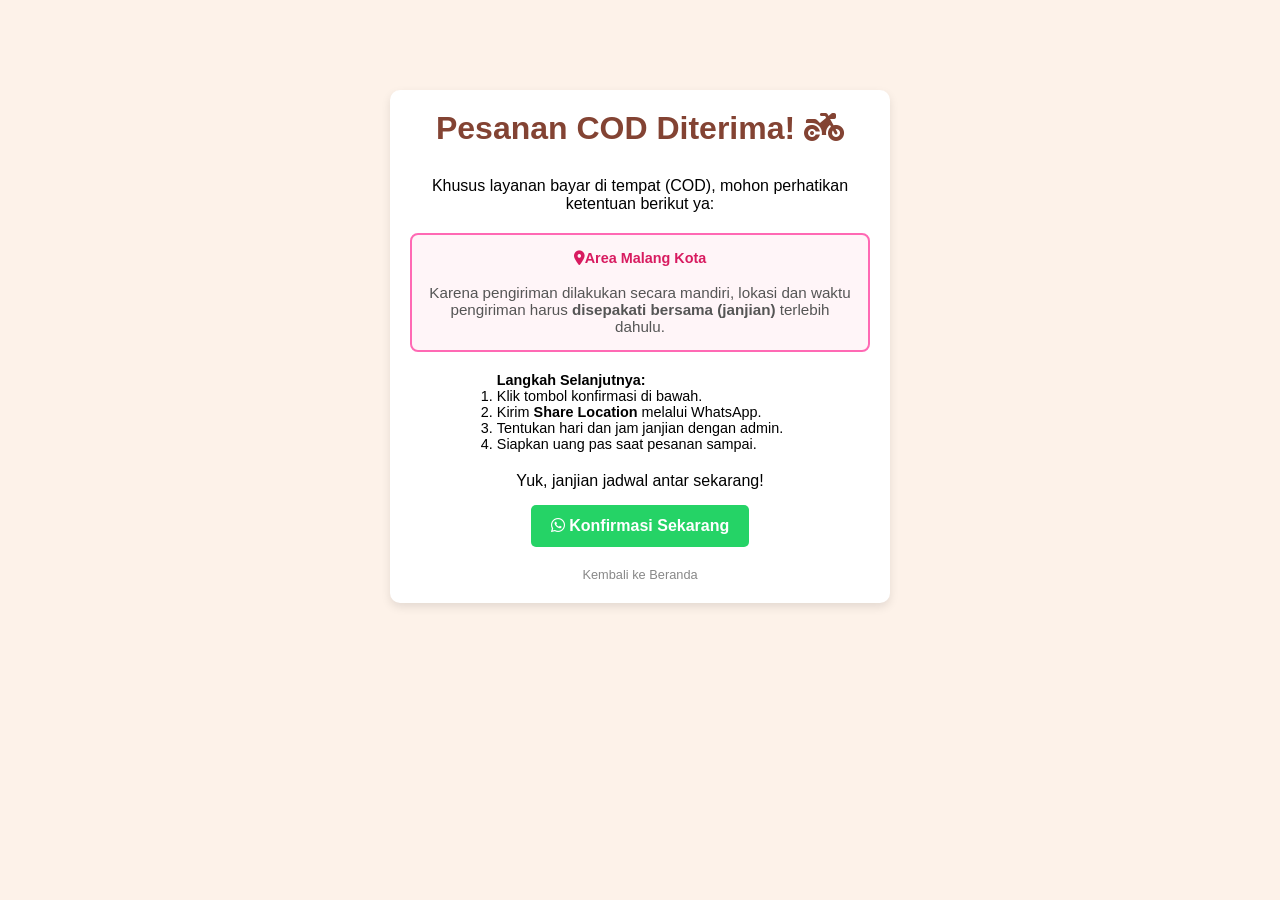
<file: instruksi-cod.html>
<!DOCTYPE html>
<html lang="id">
<head>
    <meta charset="UTF-8">
    <meta name="viewport" content="width=device-width, initial-scale=1.0">
    <title>Instruksi COD - Keripik Nyess</title>
    <link rel="stylesheet" href="style2.css">
    <link rel="stylesheet" href="https://cdnjs.cloudflare.com/ajax/libs/font-awesome/6.0.0/css/all.min.css">
    <style>
        .instruksi-container {
            max-width: 500px;
            margin: 50px auto;
            padding: 20px;
            background: #fff;
            border-radius: 10px;
            box-shadow: 0 4px 10px rgba(0,0,0,0.1);
            text-align: center;
        }
        .cod-box {
            background: #fff5f8;
            border: 2px solid #ff69b4; /* Warna Pink favoritmu */
            padding: 15px;
            margin: 20px 0;
            border-radius: 8px;
        }
        .warning-text {
            color: #d81b60;
            font-weight: bold;
            font-size: 0.9em;
        }

        .btn-wa {
            background-color: #25D366;
            color: white;
            padding: 12px 20px;
            text-decoration: none;
            border-radius: 5px;
            display: inline-block;
            font-weight: bold;
            margin-top: 15px;
        }
    </style>
</head>
<body>

<div class="instruksi-container">
    <h1>Pesanan COD Diterima! <i class="fas fa-motorcycle"></i></h1>
    <p>Khusus layanan bayar di tempat (COD), mohon perhatikan ketentuan berikut ya:</p>

    <div class="cod-box">
        <p class="warning-text"><i class="fas fa-map-marker-alt"></i>Area Malang Kota</p>
        <br>
        <p style="font-size: 0.95em; color: #555;">
            Karena pengiriman dilakukan secara mandiri, lokasi dan waktu pengiriman harus <strong>disepakati bersama (janjian)</strong> terlebih dahulu.
        </p>
    </div>

    <div style="text-align: left; display: inline-block; margin-bottom: 20px; font-size: 0.9em;">
        <strong>Langkah Selanjutnya:</strong>
        <ol>
            <li>Klik tombol konfirmasi di bawah.</li>
            <li>Kirim <strong>Share Location</strong> melalui WhatsApp.</li>
            <li>Tentukan hari dan jam janjian dengan admin.</li>
            <li>Siapkan uang pas saat pesanan sampai.</li>
        </ol>
    </div>

    <p>Yuk, janjian jadwal antar sekarang!</p>
    <a href="https://wa.me/6285608179360?text=Halo%20Admin,%20saya%20pilih%20COD%20Malang.%20Bisa%20janjian%20jadwal%20antar?" class="btn-wa">
        <i class="fab fa-whatsapp"></i> Konfirmasi Sekarang
    </a>

    <br><br>
    <a href="index.html" style="color: #888; text-decoration: none; font-size: 0.8em;">Kembali ke Beranda</a>
</div>

</body>
</html>
</file>
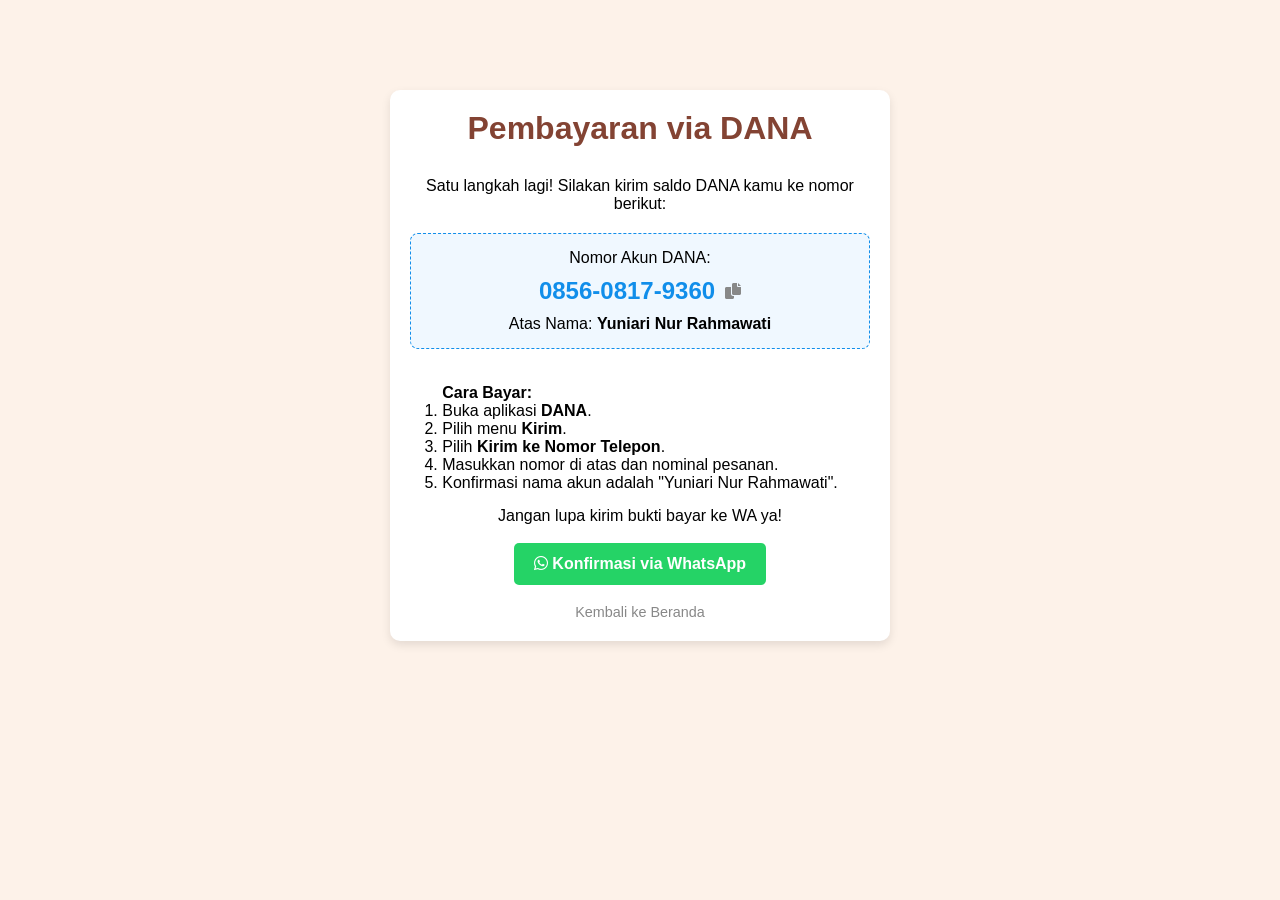
<file: instruksi-dana.html>
<!DOCTYPE html>
<html lang="id">
<head>
    <meta charset="UTF-8">
    <meta name="viewport" content="width=device-width, initial-scale=1.0">
    <title>Instruksi DANA - Keripik Nyess</title>
    <link rel="stylesheet" href="style2.css">
    <link rel="stylesheet" href="https://cdnjs.cloudflare.com/ajax/libs/font-awesome/6.0.0/css/all.min.css">

    <style>
        .instruksi-container {
            max-width: 500px;
            margin: 50px auto;
            padding: 20px;
            background: #fff;
            border-radius: 10px;
            box-shadow: 0 4px 10px rgba(0,0,0,0.1);
            text-align: center;
        }
        .ewallet-box {
            background: #f0f8ff;
            border: 1px dashed #118eea; /* Warna biru DANA */
            padding: 15px;
            margin: 20px 0;
            border-radius: 8px;
        }
        .nomor-hp {
            font-size: 1.5em;
            font-weight: bold;
            color: #118eea;
            display: block;
            margin: 10px 0;
        }
        .btn-wa {
            background-color: #25D366;
            color: white;
            padding: 12px 20px;
            text-decoration: none;
            border-radius: 5px;
            display: inline-block;
            font-weight: bold;
        }
    </style>
</head>
<body>

<div class="instruksi-container">
    <h1>Pembayaran via DANA</h1>
    <p>Satu langkah lagi! Silakan kirim saldo DANA kamu ke nomor berikut:</p>

    <div class="ewallet-box">
        <p>Nomor Akun DANA:</p>
        <div style="display: flex; align-items: center; justify-content: center; gap: 10px;">
        <span class="nomor-hp" id="nomorTujuan">0856-0817-9360</span>
            <button onclick="salinNomor()" style="background: none; border: none; cursor: pointer; color: #888;">
                <i class="fas fa-copy" id="copyIcon" style="font-size: 1.2em;"></i>
            </button>
        </div>
        <p>Atas Nama: <strong>Yuniari Nur Rahmawati</strong></p>
        <small id="statusSalin" style="color: green; display: none;">Berhasil disalin!</small>
    </div>

    <div style="text-align: left; display: inline-block; margin-bottom: 20px; margin: 15px">
        <strong>Cara Bayar:</strong>
        <ol>
            <li>Buka aplikasi <strong>DANA</strong>.</li>
            <li>Pilih menu <strong>Kirim</strong>.</li>
            <li>Pilih <strong>Kirim ke Nomor Telepon</strong>.</li>
            <li>Masukkan nomor di atas dan nominal pesanan.</li>
            <li>Konfirmasi nama akun adalah "Yuniari Nur Rahmawati".</li>
        </ol>
    </div>

    <p>Jangan lupa kirim bukti bayar ke WA ya!</p>
    <br>
    <a href="https://wa.me/6285608179360?text=Halo%20Admin,%20saya%20sudah%20bayar%20via%20DANA" class="btn-wa">
        <i class="fab fa-whatsapp"></i> Konfirmasi via WhatsApp
    </a>

     <br><br>
    <a href="index.html" style="color: #888; text-decoration: none; font-size: 0.9em;">Kembali ke Beranda</a>
</div>

<script>
function salinNomor() {
    // Ambil teks dari elemen nomor
    const nomor = document.getElementById("nomorTujuan").innerText;
    const status = document.getElementById("statusSalin");
    const icon = document.getElementById("copyIcon");

    // Gunakan Clipboard API
    navigator.clipboard.writeText(nomor).then(() => {
        // Tampilkan teks status "Berhasil disalin"
        status.style.display = "block";
        
        // Ubah ikon sementara jadi tanda centang
        icon.classList.remove("fa-copy");
        icon.classList.add("fa-check");
        icon.style.color = "green";

        // Sembunyikan kembali setelah 2 detik
        setTimeout(() => {
            status.style.display = "none";
            icon.classList.remove("fa-check");
            icon.classList.add("fa-copy");
            icon.style.color = "#888";
        }, 2000);
    }).catch(err => {
        console.error('Gagal menyalin: ', err);
    });
}
</script>

</body>
</html>
</file>
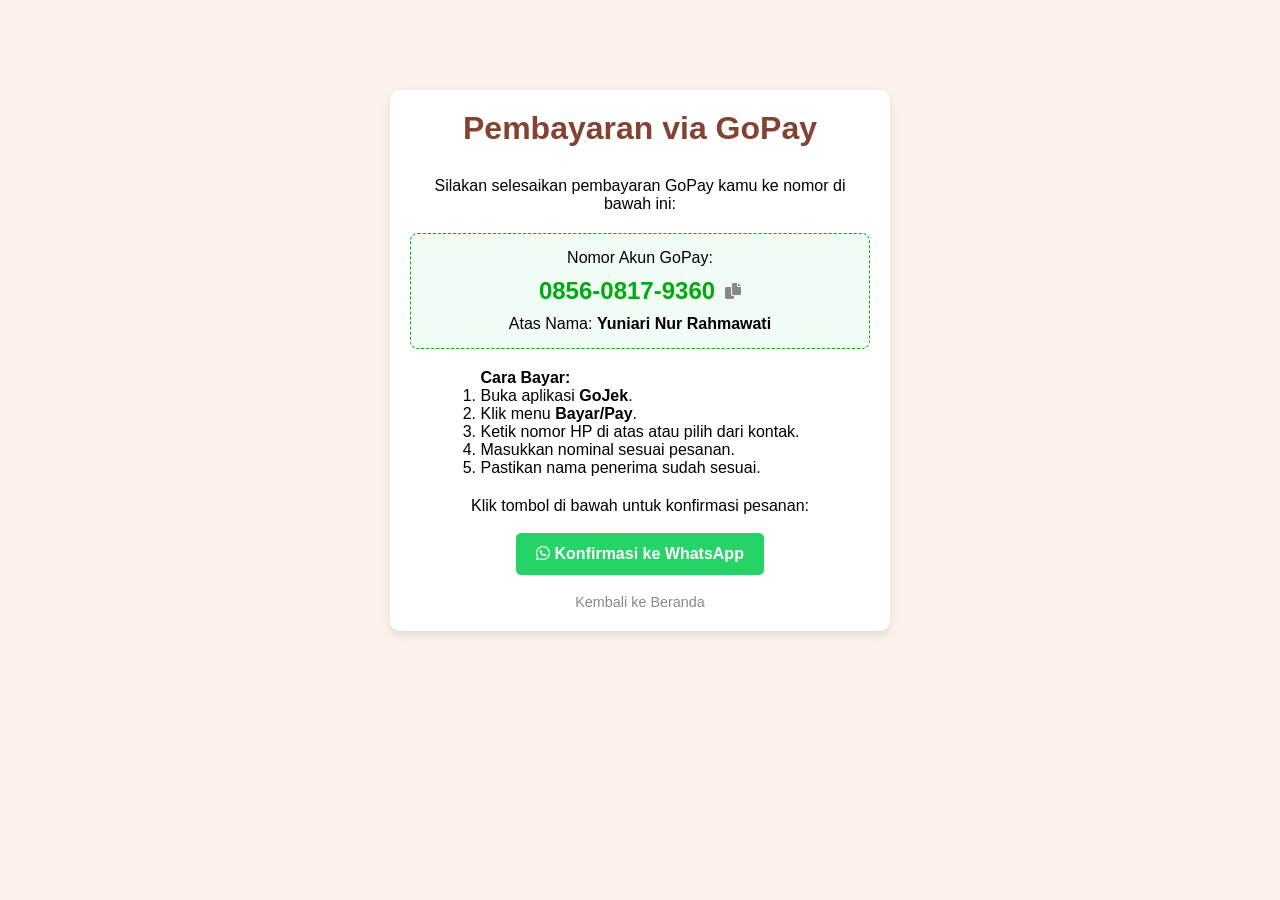
<file: instruksi-gopay.html>
<!DOCTYPE html>
<html lang="id">
<head>
    <meta charset="UTF-8">
    <meta name="viewport" content="width=device-width, initial-scale=1.0">
    <title>Instruksi GoPay - Keripik Nyess</title>
    <link rel="stylesheet" href="style2.css">
    <link rel="stylesheet" href="https://cdnjs.cloudflare.com/ajax/libs/font-awesome/6.0.0/css/all.min.css">

    <style>
        .instruksi-container {
            max-width: 500px;
            margin: 50px auto;
            padding: 20px;
            background: #fff;
            border-radius: 10px;
            box-shadow: 0 4px 10px rgba(0,0,0,0.1);
            text-align: center;
        }
        .ewallet-box {
            background: #f1fcf4;
            border: 1px dashed #00aa13; /* Warna hijau GoPay */
            padding: 15px;
            margin: 20px 0;
            border-radius: 8px;
        }
        .nomor-hp {
            font-size: 1.5em;
            font-weight: bold;
            color: #00aa13;
            display: block;
            margin: 10px 0;
        }
        .btn-wa {
            background-color: #25D366;
            color: white;
            padding: 12px 20px;
            text-decoration: none;
            border-radius: 5px;
            display: inline-block;
            font-weight: bold;
        }
    </style>
</head>
<body>

<div class="instruksi-container">
    <h1>Pembayaran via GoPay</h1>
    <p>Silakan selesaikan pembayaran GoPay kamu ke nomor di bawah ini:</p>

    <div class="ewallet-box">
        <p>Nomor Akun GoPay:</p>
        <div style="display: flex; align-items: center; justify-content: center; gap: 10px;">
        <span class="nomor-hp" id="nomorTujuan">0856-0817-9360</span>
            <button onclick="salinNomor()" style="background: none; border: none; cursor: pointer; color: #888;">
                <i class="fas fa-copy" id="copyIcon" style="font-size: 1.2em;"></i>
            </button>
        </div>
        <p>Atas Nama: <strong>Yuniari Nur Rahmawati</strong></p>
        <small id="statusSalin" style="color: green; display: none;">Berhasil disalin!</small>
    </div>

    <div style="text-align: left; display: inline-block; margin-bottom: 20px;">
        <strong>Cara Bayar:</strong>
        <ol>
            <li>Buka aplikasi <strong>GoJek</strong>.</li>
            <li>Klik menu <strong>Bayar/Pay</strong>.</li>
            <li>Ketik nomor HP di atas atau pilih dari kontak.</li>
            <li>Masukkan nominal sesuai pesanan.</li>
            <li>Pastikan nama penerima sudah sesuai.</li>
        </ol>
    </div>

    <p>Klik tombol di bawah untuk konfirmasi pesanan:</p>
    <br>
    <a href="https://wa.me/6285608179360?text=Halo%20Admin,%20saya%20sudah%20bayar%20via%20GOPAY" class="btn-wa">
        <i class="fab fa-whatsapp"></i> Konfirmasi ke WhatsApp
    </a>

     <br><br>
    <a href="index.html" style="color: #888; text-decoration: none; font-size: 0.9em;">Kembali ke Beranda</a>
</div>

<script>
function salinNomor() {
    // Ambil teks dari elemen nomor
    const nomor = document.getElementById("nomorTujuan").innerText;
    const status = document.getElementById("statusSalin");
    const icon = document.getElementById("copyIcon");

    // Gunakan Clipboard API
    navigator.clipboard.writeText(nomor).then(() => {
        // Tampilkan teks status "Berhasil disalin"
        status.style.display = "block";
        
        // Ubah ikon sementara jadi tanda centang
        icon.classList.remove("fa-copy");
        icon.classList.add("fa-check");
        icon.style.color = "green";

        // Sembunyikan kembali setelah 2 detik
        setTimeout(() => {
            status.style.display = "none";
            icon.classList.remove("fa-check");
            icon.classList.add("fa-copy");
            icon.style.color = "#888";
        }, 2000);
    }).catch(err => {
        console.error('Gagal menyalin: ', err);
    });
}
</script>

</body>
</html>
</file>
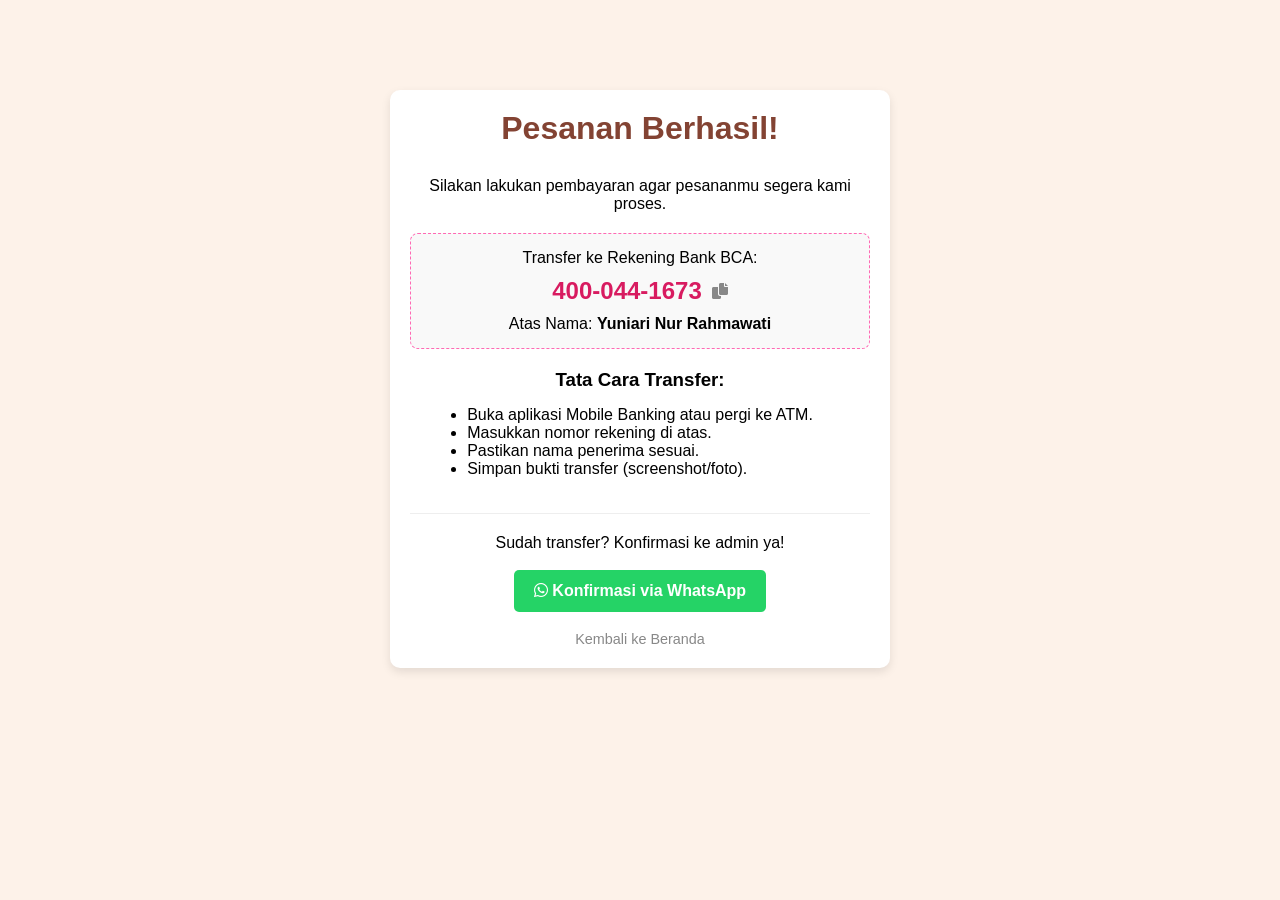
<file: instruksi-transfer.html>
<!DOCTYPE html>
<html lang="id">
<head>
    <meta charset="UTF-8">
    <meta name="viewport" content="width=device-width, initial-scale=1.0">
    <title>Instruksi Pembayaran - Keripik Nyess</title>
    <link rel="stylesheet" href="style2.css">
    <link rel="stylesheet" href="https://cdnjs.cloudflare.com/ajax/libs/font-awesome/6.0.0/css/all.min.css">
    
    <style>
    
        .instruksi-container {
            max-width: 500px;
            margin: 50px auto;
            padding: 20px;
            background: #fff;
            border-radius: 10px;
            box-shadow: 0 4px 10px rgba(0,0,0,0.1);
            text-align: center;
        }
        .bank-box {
            background: #f9f9f9;
            border: 1px dashed #ff69b4; /* Warna pink sesuai seleramu */
            padding: 15px;
            margin: 20px 0;
            border-radius: 8px;
        }
        .rekening {
            font-size: 1.5em;
            font-weight: bold;
            color: #d81b60;
            display: block;
            margin: 10px 0;
        }
        .btn-wa {
            background-color: #25D366;
            color: white;
            padding: 12px 20px;
            text-decoration: none;
            border-radius: 5px;
            display: inline-block;
            font-weight: bold;
        }
    </style>
</head>
<body>

<div class="instruksi-container">
    <h1>Pesanan Berhasil!</h1>
    <p>Silakan lakukan pembayaran agar pesananmu segera kami proses.</p>

    <div class="bank-box">
        <p>Transfer ke Rekening Bank BCA:</p>
        <div style="display: flex; align-items: center; justify-content: center; gap: 10px;">
            <span class="rekening" id="nomorTujuan">400-044-1673</span>
            <button onclick="salinNomor()" style="background: none; border: none; cursor: pointer; color: #888;">
                <i class="fas fa-copy" id="copyIcon" style="font-size: 1.2em;"></i>
            </button>
        </div>
        <p>Atas Nama: <strong>Yuniari Nur Rahmawati</strong></p>
        <small id="statusSalin" style="color: green; display: none;">Berhasil disalin!</small>
    </div>

    <h3>Tata Cara Transfer:</h3>
    <ul style="text-align: left; display: inline-block; margin: 15px;">
        <li>Buka aplikasi Mobile Banking atau pergi ke ATM.</li>
        <li>Masukkan nomor rekening di atas.</li>
        <li>Pastikan nama penerima sesuai.</li>
        <li>Simpan bukti transfer (screenshot/foto).</li>
    </ul>

    <hr style="margin: 20px 0; border: 0; border-top: 1px solid #eee;">

    <p>Sudah transfer? Konfirmasi ke admin ya!</p>
    <br>
    <a href="https://wa.me/6285608179360?text=Halo%20Admin,%20saya%20sudah%20transfer%20untuk%20pesanan%20Keripik%20Nyess" class="btn-wa">
        <i class="fab fa-whatsapp"></i>  Konfirmasi via WhatsApp
    </a>
    
    <br><br>
    <a href="index.html" style="color: #888; text-decoration: none; font-size: 0.9em;">Kembali ke Beranda</a>
</div>

<script>
function salinNomor() {
    // Ambil teks dari elemen nomor
    const nomor = document.getElementById("nomorTujuan").innerText;
    const status = document.getElementById("statusSalin");
    const icon = document.getElementById("copyIcon");

    // Gunakan Clipboard API
    navigator.clipboard.writeText(nomor).then(() => {
        // Tampilkan teks status "Berhasil disalin"
        status.style.display = "block";
        
        // Ubah ikon sementara jadi tanda centang
        icon.classList.remove("fa-copy");
        icon.classList.add("fa-check");
        icon.style.color = "green";

        // Sembunyikan kembali setelah 2 detik
        setTimeout(() => {
            status.style.display = "none";
            icon.classList.remove("fa-check");
            icon.classList.add("fa-copy");
            icon.style.color = "#888";
        }, 2000);
    }).catch(err => {
        console.error('Gagal menyalin: ', err);
    });
}
</script>

</body>
</html>
</file>
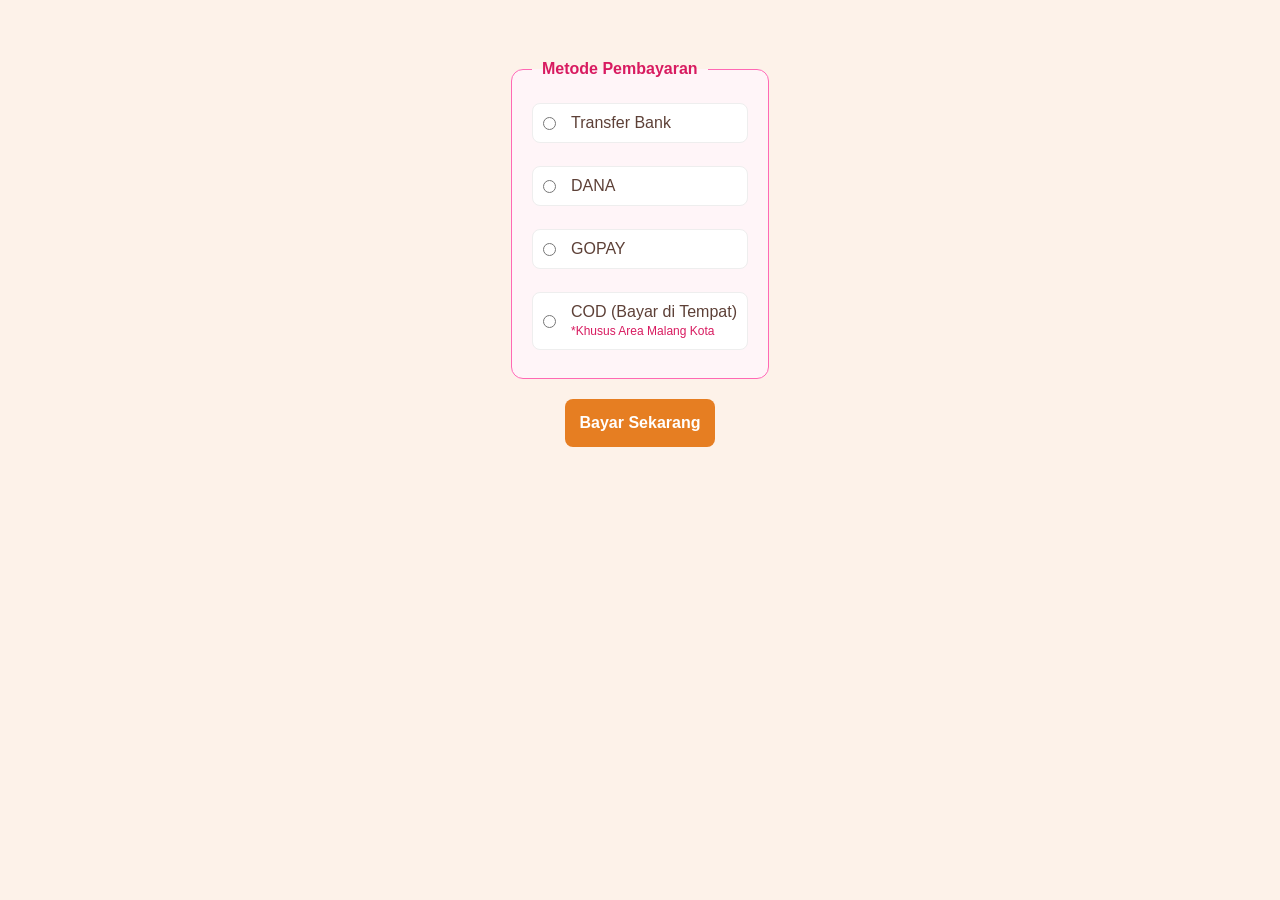
<file: sukses.html>
<!DOCTYPE html>
<html lang="en">
<head>
    <meta charset="UTF-8">
    <meta name="viewport" content="width=device-width, initial-scale=1.0">
    <title>Form Pemesanan</title>
    <link rel="stylesheet" href="style2.css">

</head>
<body>

<fieldset style="border: 1px solid #ff69b4; border-radius: 12px; padding: 20px; background: #fff5f8;">
    <legend style="color: #d81b60; font-weight: bold; padding: 0 10px;">Metode Pembayaran</legend>

    <div class="payment-options" style="display: grid; gap: 10px;">
        <label class="pay-card" style="display: flex; align-items: center; background: white; padding: 10px; border-radius: 8px; border: 1px solid #eee; cursor: pointer;">
            <input type="radio" name="pembayaran" value="Transfer" required style="margin-right: 15px;">
            <span>Transfer Bank</span>
        </label>

        <label class="pay-card" style="display: flex; align-items: center; background: white; padding: 10px; border-radius: 8px; border: 1px solid #eee; cursor: pointer;">
            <input type="radio" name="pembayaran" value="DANA" style="margin-right: 15px;">
            <span>DANA</span>
        </label>

        <label class="pay-card" style="display: flex; align-items: center; background: white; padding: 10px; border-radius: 8px; border: 1px solid #eee; cursor: pointer;">
            <input type="radio" name="pembayaran" value="GOPAY" style="margin-right: 15px;">
            <span>GOPAY</span>
        </label>

        <label class="pay-card" style="display: flex; align-items: center; background: white; padding: 10px; border-radius: 8px; border: 1px solid #eee; cursor: pointer;">
            <input type="radio" name="pembayaran" value="COD" style="margin-right: 15px;">
            <div>
                <span style="display: block;">COD (Bayar di Tempat)</span>
                <small style="color: #d81b60; font-size: 0.75em;">*Khusus Area Malang Kota</small>
            </div>
        </label>
    </div>
</fieldset>

<button type="button" onclick="keHalamanInstruksi()">
    Bayar Sekarang
</button>

<script src="script.js"></script>
</body>
  </html>
</file>
<file: style2.css>
html {
  scroll-behavior: smooth;
  scroll-padding-top: 80px;
  overflow-x: hidden;
}

* {
  box-sizing: border-box;
  margin: 0;
  padding: 0;
}

/* Mengatur font dan background dasar */
body {
    font-family: 'Segoe UI', Tahoma, Geneva, Verdana, sans-serif;
    background-color: #fdf2e9; /* Warna krem lembut agar terasa hangat */
    display: flex;
    flex-direction: column;
    align-items: center;
    padding: 40px 20px;
    margin: 0;
}

h1 {
    color: #834333; /* Warna cokelat keripik singkong */
    margin-bottom: 30px;
    text-align: center;
}

/* Container Form */
.form {
    background: #ffffff;
    padding: 30px;
    border-radius: 15px;
    box-shadow: 0 10px 25px rgba(0,0,0,0.1);
    width: 100%;
    max-width: 450px; /* Agar tetap rapi di layar lebar */
}

/* Mengatur alur ke bawah */
form {
    display: flex;
    flex-direction: column;
}

/* Styling Label */
label {
    font-weight: 600;
    margin-bottom: 8px;
    color: #5d4037;
    margin-top: 15px;
}

/* Styling Input dan Textarea */
input[type="text"],
input[type="tel"],
textarea {
    padding: 12px;
    border: 1.5px solid #ddd;
    border-radius: 8px;
    font-size: 14px;
    transition: all 0.3s ease;
}

input:focus, textarea:focus {
    border-color: #e67e22; /* Warna oranye saat diklik */
    outline: none;
    box-shadow: 0 0 5px rgba(230, 126, 34, 0.3);
}

/* Styling Fieldset (Metode Pembayaran) */
fieldset {
    border: 1.5px solid #eee;
    border-radius: 10px;
    padding: 15px;
    margin-top: 20px;
}

legend {
    padding: 0 10px;
    font-weight: bold;
    color: #e67e22;
}

/* Membuat list radio button lebih rapi */
fieldset label {
    display: block;
    font-weight: normal;
    cursor: pointer;
    margin-top: 5px;
    padding: 5px;
    border-radius: 5px;
    transition: background 0.2s;
}

fieldset label:hover {
    background-color: #fff5eb;
}

/* Tombol Submit */
button[type="submit"] {
    background-color: #e67e22;
    color: white;
    border: none;
    padding: 15px;
    border-radius: 8px;
    font-weight: bold;
    font-size: 16px;
    cursor: pointer;
    transition: background 0.3s ease;
}

button[type="submit"]:hover {
    background-color: #d35400;
}

button[type="button"] {
    background-color: #e67e22;
    color: white;
    border: none;
    padding: 15px;
    border-radius: 8px;
    font-weight: bold;
    font-size: 16px;
    cursor: pointer;
    transition: background 0.3s ease;
    margin-top: 20px;
}

button[type="button"]:hover {
    background-color: #d35400;
}
/* Tombol Kembali */
.btn-kembali {
    width: 100%;
    margin-top: 15px;
    background: transparent;
    border: 1.5px solid #e67e22;
    padding: 10px;
    border-radius: 8px;
    cursor: pointer;
}

.btn-kembali a {
    text-decoration: none;
    color: #e67e22;
    font-weight: bold;
    display: block;
}

.btn-kembali:hover {
    background-color: #fff5eb;
}
</file>
